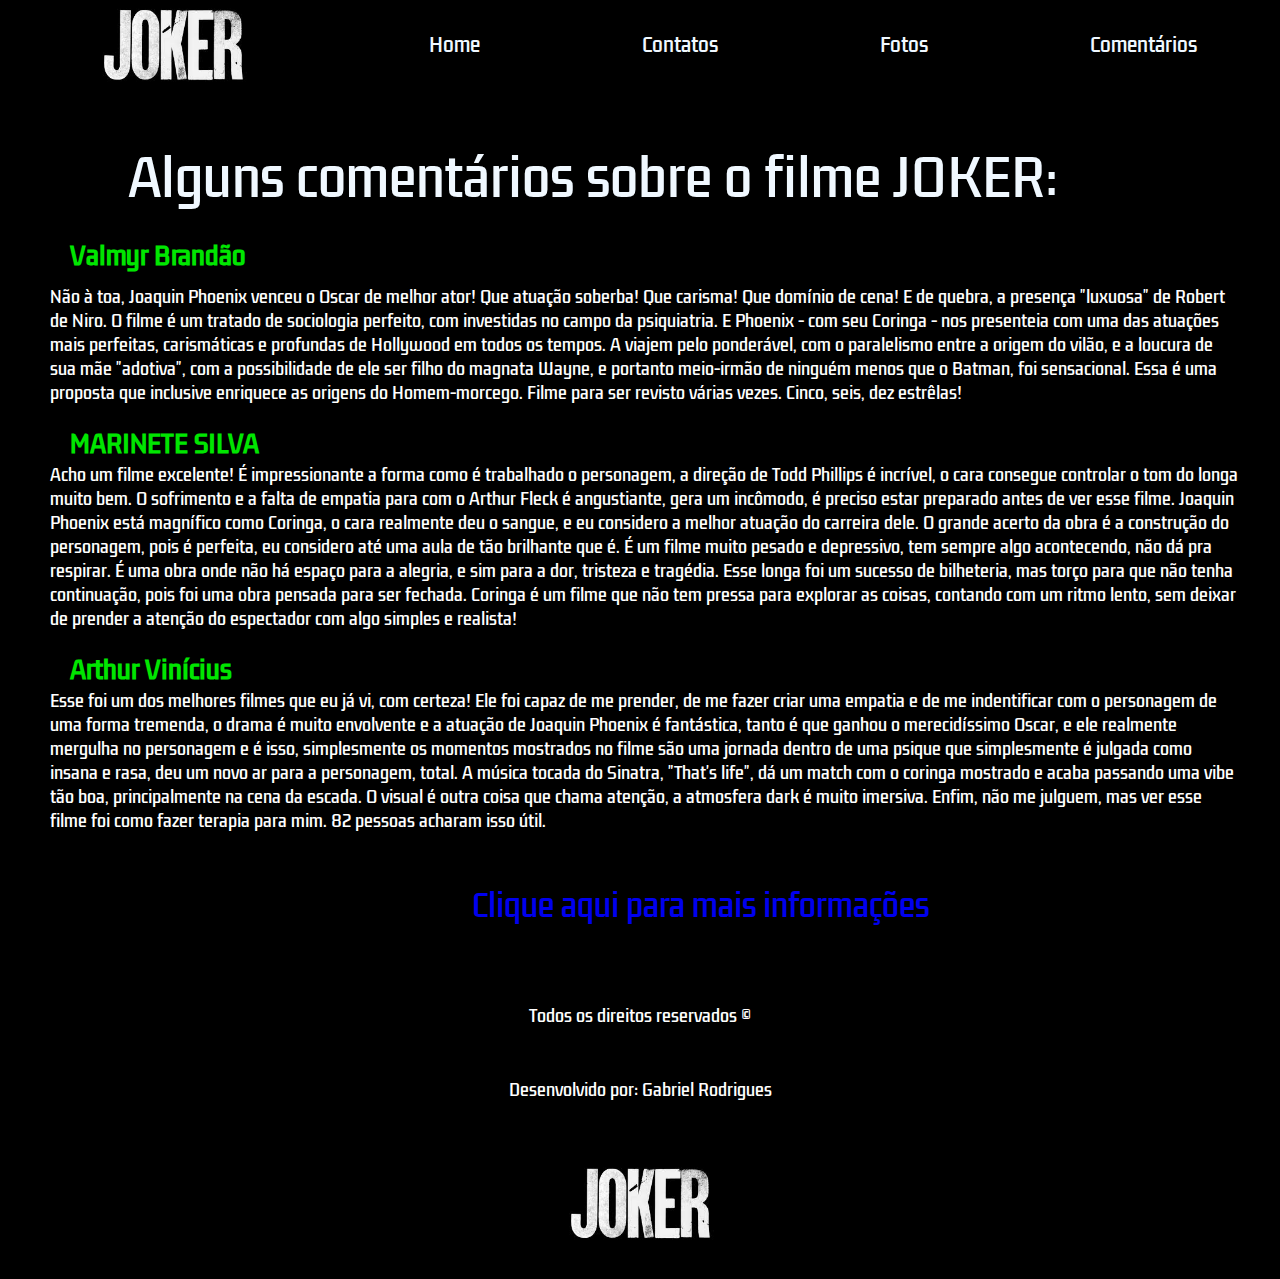
<file: comentarios.html>
<!DOCTYPE html>
<html lang="en">
<head>
    <meta charset="UTF-8">
    <meta name="viewport" content="width=device-width, initial-scale=1.0">
    <link rel="stylesheet" href="./comentarios/comentarios.css">
    <title>Comentários</title>
</head>
<body>
    <header>
        <img src="./logo.jpeg" id="logo">
        <nav>
            <ul>
                <a href="./index.html">
                    <li>Home</li>
                </a>
                <a href="./contatos.html">
                    <li>Contatos</li>
                </a>
                <a href="./fotos.html">
                    <li>Fotos</li>
                </a>
                <a href="./comentarios.html">                    
                    <li>Comentários</li>
                </a>
            </ul>
        </nav>
    </header>

    <div class="Comentarios" id="feedback">

Alguns comentários sobre o filme JOKER:
    </div>
        
    <span>
        <h1>
            Valmyr Brandão
        </h1>
        <p>
            Não à toa, Joaquin Phoenix venceu o Oscar de melhor ator! Que atuação soberba! Que carisma! Que domínio de cena! E de quebra, a presença "luxuosa" de Robert de Niro. O filme é um tratado de sociologia perfeito, com investidas no campo da psiquiatria. E Phoenix -  com seu Coringa - nos presenteia com uma das atuações mais perfeitas, carismáticas e profundas de Hollywood em todos os tempos. A viajem pelo ponderável, com o paralelismo entre a origem do vilão, e a loucura de sua mãe "adotiva", com  a possibilidade de ele ser filho do magnata Wayne, e portanto meio-irmão de ninguém
            menos que o Batman, foi sensacional. Essa é uma proposta que inclusive enriquece as origens do Homem-morcego. Filme para ser revisto várias vezes.  Cinco, seis, dez estrêlas!
        </p>
        <h2>
            MARINETE SILVA
        </h2>
        
        <p>
            Acho um filme excelente! É impressionante a forma como é trabalhado o personagem, a direção de Todd Phillips é incrível, o cara consegue controlar o tom do longa muito bem. O sofrimento e a falta de empatia para com o Arthur Fleck é angustiante, gera um incômodo, é preciso estar preparado antes de ver esse filme. Joaquin Phoenix está magnífico como Coringa, o cara realmente deu o sangue, e eu considero a melhor atuação do carreira dele. O grande acerto da obra é a construção do personagem, pois é perfeita, eu considero até uma aula de tão brilhante que é. É um filme muito pesado e depressivo, tem sempre algo acontecendo, não dá pra respirar. É uma obra onde não há espaço para a alegria, e sim para a dor, tristeza e tragédia. Esse longa foi um sucesso de bilheteria, mas torço para que não tenha continuação, pois foi uma obra pensada para ser fechada. Coringa é um filme que não tem pressa para explorar as coisas, contando com um ritmo lento, sem deixar de prender a atenção do espectador com algo simples e realista!
        </p>
        
        <h3>
            Arthur Vinícius
        </h3>        
        <p>
            Esse foi um dos melhores filmes que eu já vi, com certeza! Ele foi capaz de me prender,
            de me fazer criar uma empatia e de me indentificar com o personagem de uma forma tremenda,
            o drama é muito envolvente e a atuação de Joaquin Phoenix é fantástica, tanto é que ganhou o merecidíssimo Oscar,
            e ele realmente mergulha no personagem e é isso, simplesmente os momentos mostrados no filme são uma jornada dentro de uma psique que simplesmente é julgada como insana e rasa, deu um novo ar para a personagem, total. A música tocada do Sinatra, "That's life", dá um match com o coringa mostrado e acaba passando uma vibe tão boa, principalmente na cena da escada. O visual é outra coisa que chama atenção, a atmosfera dark é muito imersiva. Enfim, não me julguem, mas ver esse filme foi como fazer terapia para mim.
            82 pessoas acharam isso útil.
        </p>
            
    </span>
    <div id="visita">
        <p><a href="https://www.omelete.com.br/filmes/criticas/coringa">Clique aqui para mais informações</a></p>
    </div>
    

    <footer>
        <span>Todos os direitos reservados ©</span>
        <span>Desenvolvido por: Gabriel Rodrigues</span>
        <img style="object-fit: contain;" id="logo2" src="./logo.jpeg">
        
    </footer>    
    
            
        </body>
        </html>
</file>
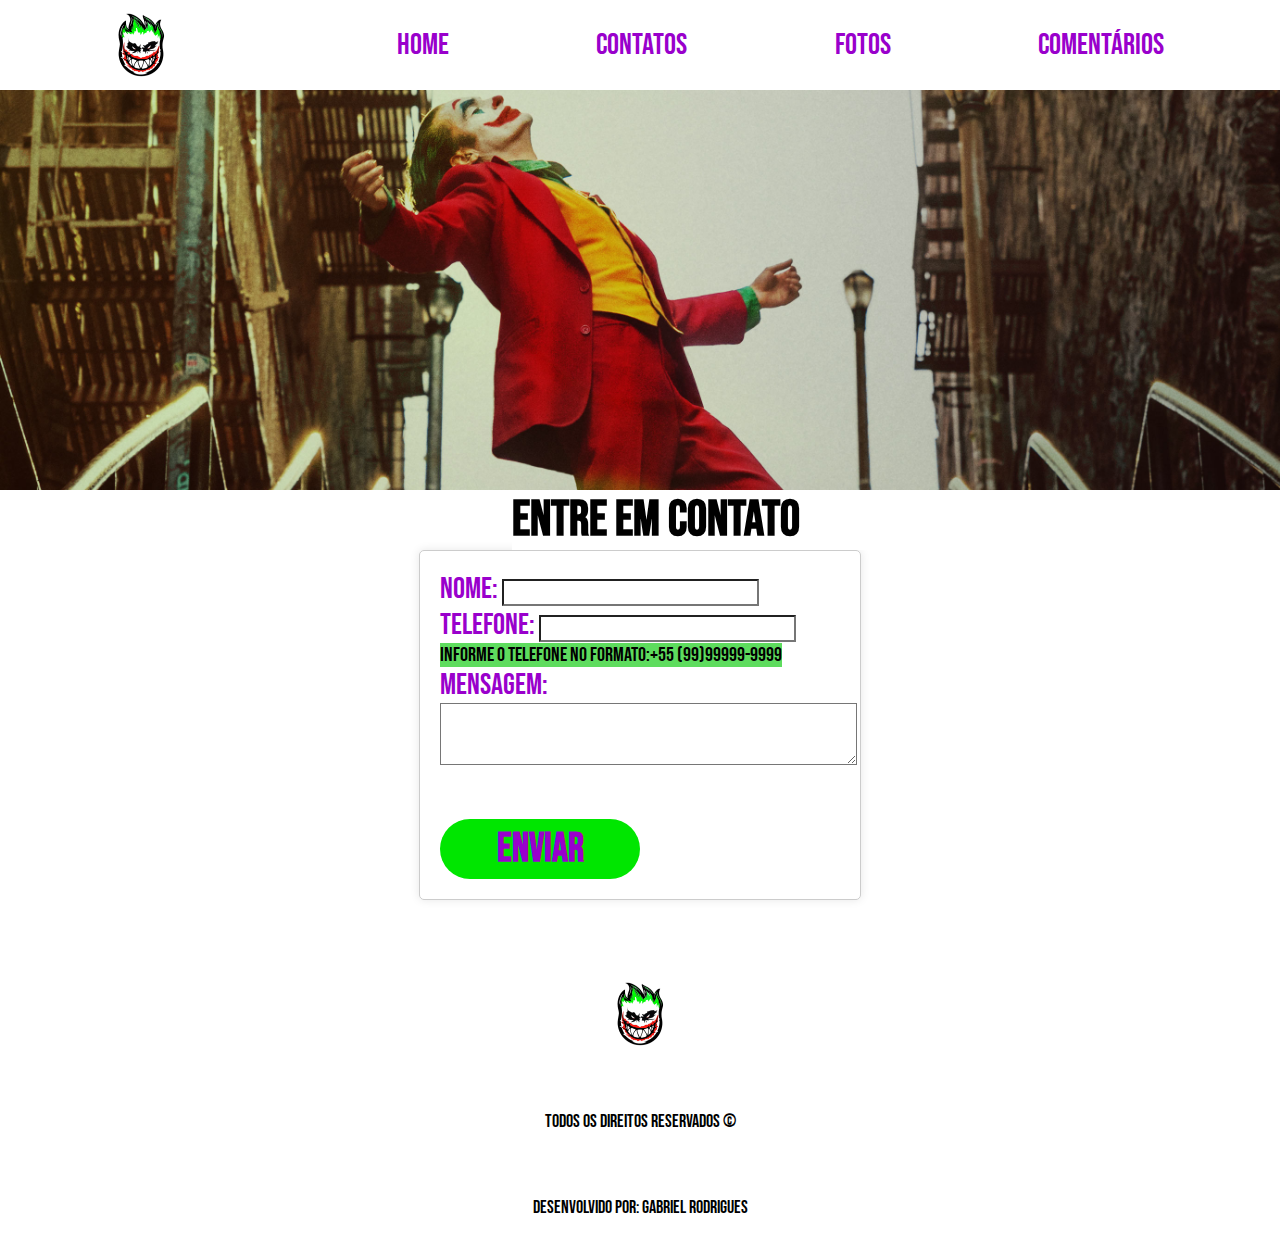
<file: contatos.html>
<!DOCTYPE html>
<html lang="en">
<head>
    <meta charset="UTF-8">
    <meta name="viewport" content="width=device-width, initial-scale=1.0">
    <title>Document</title>
    <link rel="stylesheet" href="./contatos.css">
</head>
<body> 
    <header>
    <img id="logo" src="./downloadlogo.png">
    <nav>
        <ul>
            <a href="./index.html">
                <li>Home</li>
            </a>
            <a href="./contatos.html">
                <li>Contatos</li>
            </a>
            <a href="./fotos.html">
                <li>Fotos</li>
            </a>
            <a href="./comentarios.html">                    
                <li>Comentários</li>
            </a>
        </ul>
    </nav>
</header>

<div id="banner"> 
</div>
<body>
    <h1>Entre em Contato</h1>
    <div id="formulario">

        <form action="processar_formulario.php" method="post">
            <label for="nome">Nome:</label>
            <input type="text" id="nome" name="nome" required>
            <br>
            
            <label for="telefone">Telefone:</label>
            <input type="tel" id="telefone" name="telefone" pattern="[0-9]{10}" required>
            <small>Informe o telefone no formato:+55 (99)99999-9999</small>
                <br>
            
            <label for="mensagem">Mensagem:</label>
            <textarea id="mensagem" name="mensagem" rows="4" cols="50" required></textarea>
            <br>
        </form>
        <button class="button">Enviar</button>
        
    </div>
    <footer>
        <img style="object-fit: contain;" id="logo" src="./downloadlogo.png">
        <span>Todos os direitos reservados ©</span>
        <span>Desenvolvido por: Gabriel Rodrigues</span>
        
        <nav class="footer-navigation">
            <ul class="footer-list">
                <a href="./index.html">
                    <li>Home</li>
                </a>
                <a href="./contatos.html">
                    <li>Contatos</li>
                </a>
                <a href="./fotos.html">
                    <li>Fotos</li>
                </a>
                <a href="./comentarios.html">                    
                    <li>Comentários</li>
                </a>
            </ul>
        </nav>
    </footer>




    
</body>
</html>
</file>
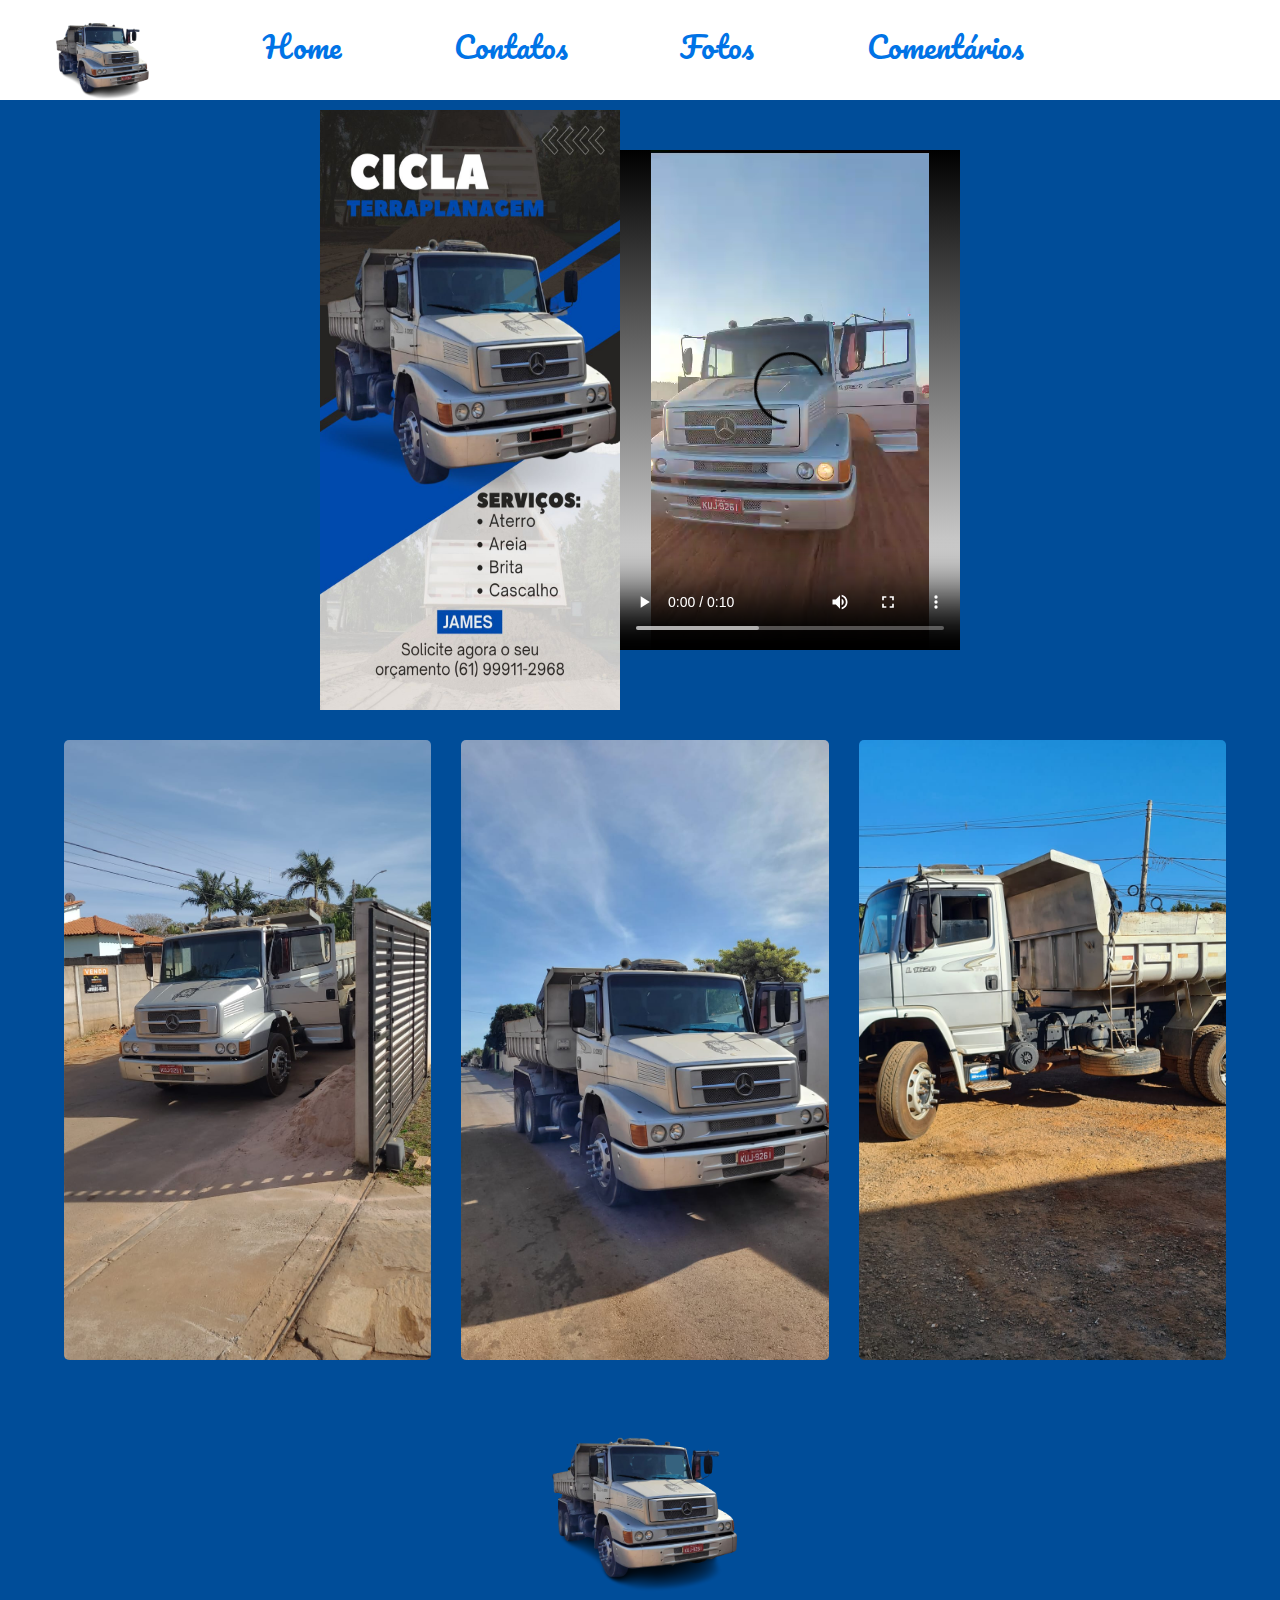
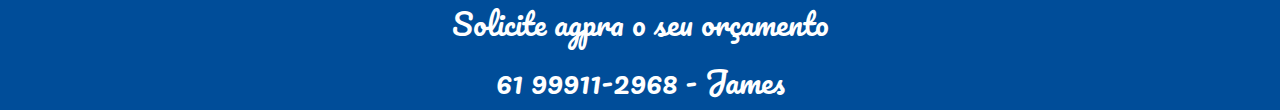
<file: fotos.html>
<!DOCTYPE html>
<html lang="en">
<head>
    <meta charset="UTF-8">
    <meta name="viewport" content="width=device-width, initial-scale=1.0">
    <link rel="stylesheet" href="./fotos.css">
    <title>Document</title>
</head>
<body>
    <head>
        <nav>
            <ul>
                <img id="logo" src="./fotoscaminhao/logocaminhao-removebg-preview.png">
                <a href="./index.html">
                    <li>Home</li>
                </a>
                <a href="./contatos.html">
                    <li>Contatos</li>
                </a>
                <a href="./fotos.html">
                    <li>Fotos</li>
                </a>
                <a href="./comentarios.html">                    
                    <li>Comentários</li>
                </a>
            </ul>
        </nav>
    </head>
    
    
    <div id="trailer-container">
        <div class="content">
        <img src="fotoscaminhao/bannercaminhao.jpg" alt="bannercaminhao">
            <video controls class="trailer">
                <source src="./fotoscaminhao/videocaminhao.mp4" type="video/mp4">
            </video>
        </div>
    </div>

    <div class="caminhao-cards-container">
        <div class="cards-content">
            <div class="card caminhao2"> </div>
            <div class="card caminhao3"> </div>
            <div class="card caminhao4"></div>
        </div>


    </div>

    <footer>
        <img id="logo2" src="./fotoscaminhao/logocaminhao-removebg-preview.png">
        <span>Solicite agpra o seu orçamento </span>
        <span>61 99911-2968 - James</span>
        
        <nav class="footer-navigation">
            <ul class="footer-list">
                <a href="./index.html">
                    <li>Home</li>
                </a>
                <a href="./contatos.html">
                    <li>Contatos</li>
                </a>
                <a href="./fotos.html">
                    <li>Fotos</li>
                </a>
                <a href="./comentarios.html">                    
                    <li>Comentários</li>
                </a>
            </ul>
        </nav>
    </footer>
       




</body>
</html>
</file>
<file: comentarios/comentarios.css>
@import url('https://fonts.googleapis.com/css2?family=Kdam+Thmor+Pro&display=swap');


* {
    margin: 0;
    padding: 0;
    background-color: black;
    list-style: none;
    text-decoration: none;
}

header {
    height: 90px;
    display: flex;
    justify-content: space-around;
    align-items: center;
}

nav {
    width: 60%;
}

ul {
    display: flex;
    width: 100%;
    justify-content: space-between;
}


li {
    list-style: none;
    color: aliceblue;
    cursor: pointer;
    font-size: 19px;
    transition: .5s;
    font-family: 'Kdam Thmor Pro', sans-serif;

}

li:hover {
    color: #00e600;
}

#logo {
    width: 180px;
    height: auto;
}

#feedback {
    color: aliceblue;
    cursor: pointer;
    font-size: 50px;
    font-family: 'Kdam Thmor Pro', sans-serif;
    margin-top: 50px;
    margin-left: 10%;
}

p {
    color: white;
    font-family: 'Kdam Thmor Pro', sans-serif;
    margin-left: 50px;
    margin-right: 40px;
}

h1 {
    color: #00e600;
    font-family: 'Kdam Thmor Pro', sans-serif;
    margin-left: 70px;
    font-size: x-large;
    margin-bottom: 10px;
    margin-top: 20px;
}


h2 {
    color: #00e600;
    font-family: 'Kdam Thmor Pro', sans-serif;
    margin-left: 70px;
    font-size: x-large;
    margin-top: 20px;

}

h3 {
    color: #00e600;
    font-family: 'Kdam Thmor Pro', sans-serif;
    margin-left: 70px;
    font-size: x-large;
    margin-top: 20px;

}


footer {
    height: 300px;
    margin-top: 50px;
    display: flex;
    flex-direction: column;
    align-items: center;
    justify-content: space-around;
}

span {
    color: #fff;
    font-family: 'Kdam Thmor Pro' , sans-serif;

}

#visita {

    margin-top: 50px;
    margin-left: 33%;
    font-size: 30px;
    color: aqua;
}

#logo2 {
    width: 180px;
    height: auto;
}
</file>
<file: contatos.css>
@import url('https://fonts.googleapis.com/css2?family=Bebas+Neue&display=swap');

* {
    margin: 0;
    padding: 0;
    background-color: #fff;
    list-style: none;
    text-decoration: none;
}
header {
    height: 90px;
    display: flex;
    justify-content: space-around;
    align-items: center;
}

nav {
    width: 60%;
}

ul {
    display: flex;
    width: 100%;
    justify-content: space-between;
}

li {
    list-style: none;
    color: rgb(153, 0, 204);
    cursor: pointer;
    font-size: 30px;
    transition: .5s;
    font-family: 'Bebas Neue', sans-serif;

}

li:hover {
    color:#33cc33;
}

#logo {
    width: 50px;
    height: auto;
}

#banner {
    background-image: url("./downloadjoker.jpg");
    background-position: 50% 50%;
    background-size: cover;
    width: 100%;
    height: 400px;

}

#email {
    input;
}
#formulario {
    max-width: 400px;
    margin: 0 auto;
    padding: 20px;
    border: 1px solid #ccc;
    border-radius: 5px;
    box-shadow: 0 0 10px rgba(0, 0, 0, 0.1);
    background-color: transparent;
}
h1 {
    list-style: none;
    color:black;
    font-size: 50px;
    transition: .5s;
    font-family: 'Bebas Neue', sans-serif;
    position: relative;
    left: 40%;
}

label {
    list-style: none;
    color: rgb(153, 0, 204);
    cursor: pointer;
    font-size: 30px;
    transition: .5s;
    font-family: 'Bebas Neue', sans-serif;
}

input {    list-style: none;
    color: rgb(8, 8, 8);
    cursor: pointer;
    font-size: 20px;
    transition: .5s;
    font-family: 'Courier New', Courier, monospace;

}

small {
    font-size: 20px;
    font-family: 'Bebas Neue', sans-serif;
    background-color: #5edc5e;
}

label [nome] {
    list-style: none;
    background-color: #00e600;
    color: rgb(153, 0, 204);
    cursor: text;
    font-size: 30px;
    transition: .5s;
    font-family: 'Bebas Neue', sans-serif;
}
label [telefone] {
    list-style: none;
    background-color: rgb(153, 0, 204);
    cursor: text;
    color: ;
    font-size: 30px;
    transition: .5s;
    font-family: 'Bebas Neue', sans-serif;
}

label [mensagem] {
    list-style: none;
    color: black;
    cursor:text;
    font-size: 30px;
    transition: .5s;
    font-family: 'Bebas Neue', sans-serif;
}

.button {
    font-family: 'Bebas Neue', sans-serif;
    width: 200px;
    height: 60px;
    background-color: #00e600;
    color: rgb(153, 0, 204);
    border-radius: 50px;
    cursor: pointer;
    transition: .8s;
    font-size: 40px;
    margin-top: 50px;
    align-items: center;
    justify-content: center;
    border: none;
    outline: none;
    font-weight: bold;
}
 
footer {
    height: 300px;
    margin-top: 50px;
    display: flex;
    flex-direction: column;
    align-items: center;
    justify-content: space-around;
}

span {
    color:black;
    font-family: 'Bebas Neue', sans-serif;
    font-size: large;

}

.footer-navigation {
    display: none;
}

.footer-list {
    display: flex;
    flex-direction: column;
    align-items: center;
}
</file>
<file: fotos.css>
@import url('https://fonts.googleapis.com/css2?family=Pacifico&display=swap');

* {
    margin: 0px;
    padding: 0px;
    background-color:rgb(0, 77, 153);
    list-style: none;
    text-decoration: none;
}

header {
    height: 90px;
    display: flex;
    justify-content:space-around;
    align-items: center;


}



a {
    background-color: #fff;
    width: auto;

}

nav {
    width:100%;
    background-color: #fff;
    
}

ul {
    background-color: #fff;
    display: flex;
    width: 80%;
    justify-content: space-between;
}

li {
    background-color: #fff;
    list-style: none;
    color:#0073e6;
    cursor: pointer;
    font-size: 30px;
    transition: .5s;
    font-family: 'Pacifico', cursive;
    margin-top: 20px;
    left: 20px;
}

li:hover {
    color: black;
}

#logo {
    margin-left:50px;
    width: 100px;
    height: auto;
    background-color: transparent;
}

img {
   width: 300px;
   height: 100%;
   left: 400px;
   margin-top: 20px;
}


#trailer-container {
    width: 100%;
    height: 600px;
    display: flex;
    justify-content: center;
}

.content {
    grid-template-columns: repeat(2,1fr);
    width: 50%;
    display: flex;
    align-items: center;
    justify-content: space-between;
}

.trailer {
    width: 60%;
    height: 500px;
    background-image: linear-gradient(black ,white );
    
}

.caminhao-cards-container {
    width: 100%;
    display: flex;
    justify-content: center;
    margin-top: 40px;
}

.cards-content {
    width: 90%;
    display: grid;
    grid-template-columns: repeat(3,1fr);
    row-gap: 20px;
    column-gap: 40px;
}

.card {
        width: 100%;
        height: 600px;
        background-size: cover;
        background-position: 50% 50%;
        border-radius: 5px;
        cursor: pointer;
        transition: 1s;
        display: flex;
        flex-direction: column;
        justify-content: flex-end;
        padding: 0 0 20px 10px;
}

.card:hover {
    transform: scale(1.02);
}

.caminhao1 {
    background-image: url("./fotoscaminhao/bannercaminhao.jpg");
}
.caminhao2 {
    background-image: url("./fotoscaminhao/img2.jpg");
}
.caminhao3 {
    background-image: url("./fotoscaminhao/img3.jpg");
}
.caminhao4 {
    background-image: url("./fotoscaminhao/img1.jpg");
}

footer {
    height: 300px;
    margin-top: 50px;
    display: flex;
    flex-direction: column;
    align-items: center;
    justify-content: space-around;
}

#logo2 {
    width: 200px;
    height: auto;
    background-color:transparent;
    
}
span {
    color: #fff;
    font-family: 'Pacifico', cursive;
    font-size: 30px;


}

.footer-navigation {
    display: none;
}
</file>
